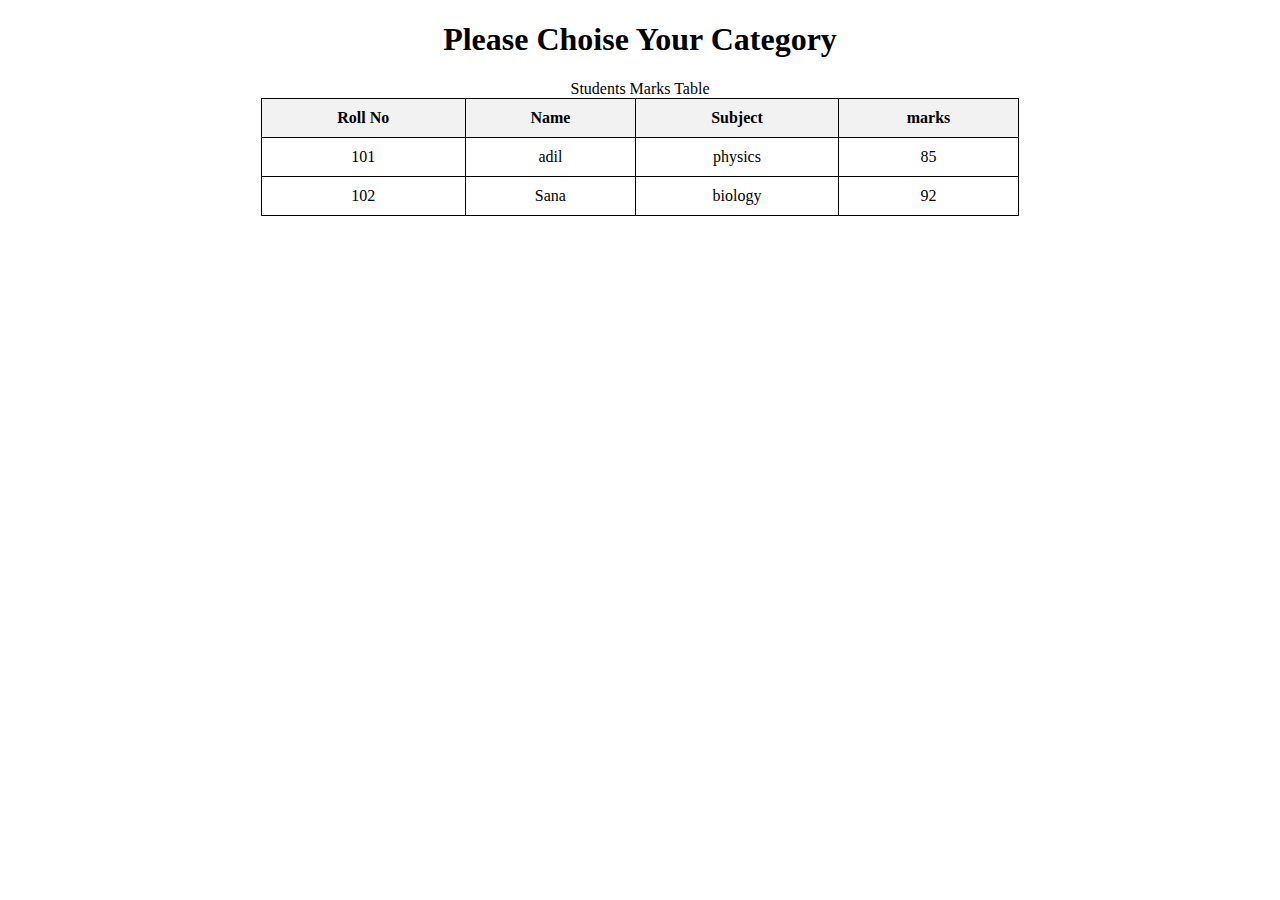
<file: index4.html>
<!DOCTYPE html>
<html lang="en">
<head>
    <meta charset="UTF-8">
    <meta name="viewport" content="width=device-width, initial-scale=1.0">
    <title>Document</title>
    <a href="style4.css"></a>
</head>
<body>
    <center>
    <style>
        table{
            width: 60%;
            border-collapse: collapse;
            margin: 20px;
        }
        th,td{
            border: 1px solid #000;
            padding: 10px;
            text-align: center;
        }
        th{
            background-color: #f2f2f2;
        }
    </style>
    
    <center>
   <h1>Please Choise Your Category</h1>
    </center>
    <table>
        <caption>Students Marks Table</caption>
        <tr>
            <th>Roll No</th>
            <th>Name</th>
            <th>Subject</th>
            <th>marks</th>
        </tr>
        <tr>
            <td>101</td>
            <td>adil</td>
            <td>physics</td>
            <td>85</td>
        </tr>
        <tr>
            <td>102</td>
            <td>Sana</td>
            <td>biology</td>
            <td>92</td>
        </tr>
    </table>
    </center>
</body>
</html>
</file>
